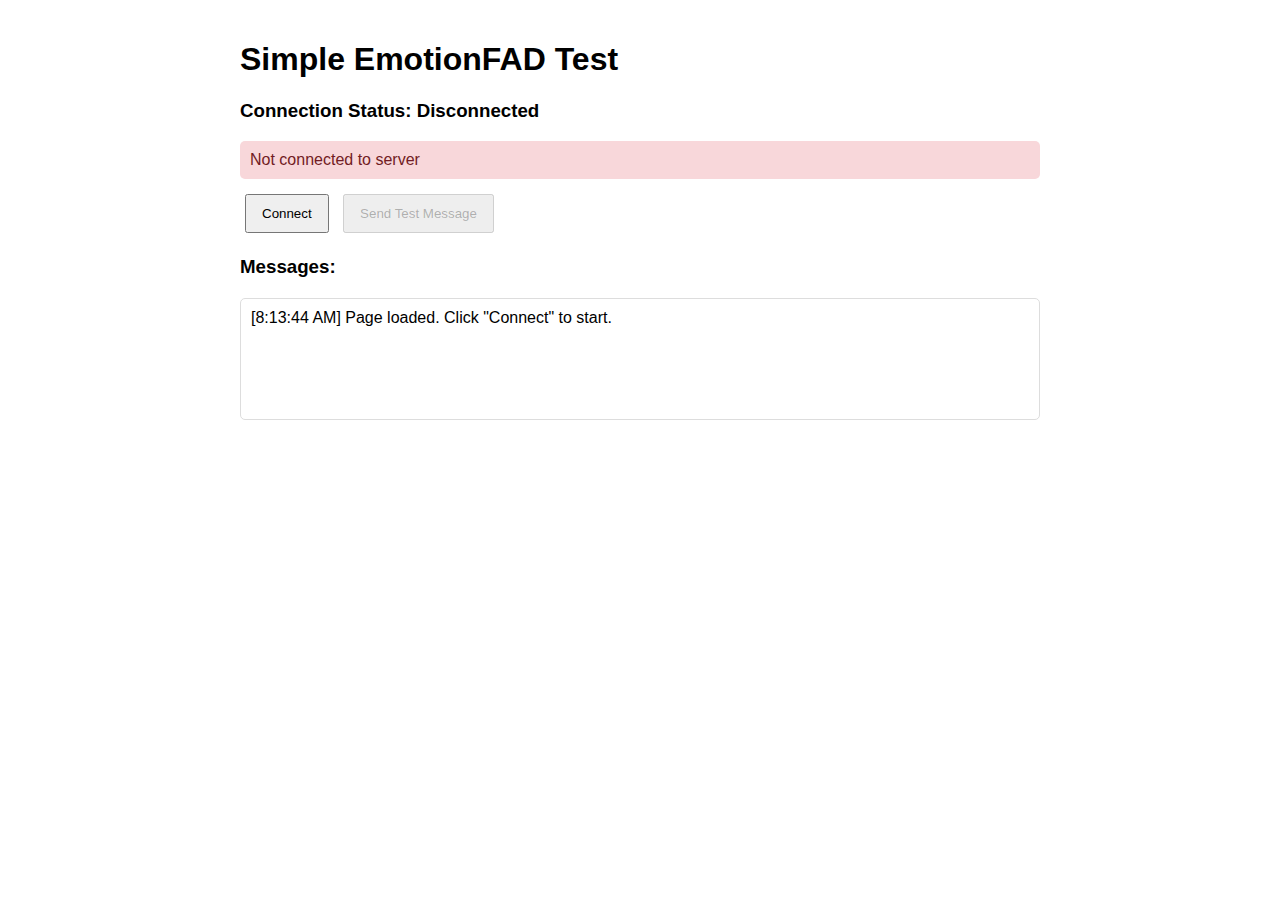
<file: EmotionFAD_Clean/templates/index_simple.html>
<!DOCTYPE html>
<html>
<head>
    <title>Simple EmotionFAD</title>
    <style>
        body {
            font-family: Arial, sans-serif;
            max-width: 800px;
            margin: 0 auto;
            padding: 20px;
        }
        #status {
            padding: 10px;
            margin: 10px 0;
            border-radius: 5px;
        }
        .connected {
            background-color: #d4edda;
            color: #155724;
        }
        .disconnected {
            background-color: #f8d7da;
            color: #721c24;
        }
        button {
            padding: 10px 15px;
            margin: 5px;
            cursor: pointer;
        }
        #messages {
            margin-top: 20px;
            padding: 10px;
            border: 1px solid #ddd;
            min-height: 100px;
            border-radius: 5px;
        }
    </style>
</head>
<body>
    <h1>Simple EmotionFAD Test</h1>
    
    <div>
        <h3>Connection Status: <span id="connection-status">Disconnected</span></h3>
        <div id="status" class="disconnected">Not connected to server</div>
        
        <div>
            <button id="connectBtn">Connect</button>
            <button id="testBtn" disabled>Send Test Message</button>
        </div>
        
        <h3>Messages:</h3>
        <div id="messages"></div>
    </div>

    <!-- Include Socket.IO from CDN -->
    <script src="https://cdn.socket.io/4.7.4/socket.io.min.js"></script>
    
    <script>
        // Initialize Socket.IO
        let socket;
        const statusDiv = document.getElementById('status');
        const connectBtn = document.getElementById('connectBtn');
        const testBtn = document.getElementById('testBtn');
        const connectionStatus = document.getElementById('connection-status');
        const messagesDiv = document.getElementById('messages');
        
        // Connection state
        let isConnected = false;
        
        // Connect to server
        function connect() {
            if (isConnected) {
                disconnect();
                return;
            }
            
            // Create new connection
            socket = io({
                reconnection: true,
                reconnectionAttempts: 5,
                reconnectionDelay: 1000,
                timeout: 20000
            });
            
            // Connection established
            socket.on('connect', () => {
                logMessage('Connected to server');
                updateConnectionStatus(true);
                
                // Enable test button
                testBtn.disabled = false;
                connectBtn.textContent = 'Disconnect';
            });
            
            // Connection error
            socket.on('connect_error', (error) => {
                logMessage('Connection error: ' + error.message, 'error');
                updateConnectionStatus(false);
            });
            
            // Disconnected
            socket.on('disconnect', (reason) => {
                logMessage('Disconnected: ' + reason);
                updateConnectionStatus(false);
            });
            
            // Handle custom events
            socket.on('connection_response', (data) => {
                logMessage('Server: ' + JSON.stringify(data));
            });
            
            socket.on('response', (data) => {
                logMessage('Response: ' + JSON.stringify(data));
            });
            
            socket.on('error', (error) => {
                logMessage('Error: ' + JSON.stringify(error), 'error');
            });
        }
        
        // Disconnect from server
        function disconnect() {
            if (socket) {
                socket.disconnect();
                socket = null;
                logMessage('Disconnected from server');
                updateConnectionStatus(false);
                testBtn.disabled = true;
                connectBtn.textContent = 'Connect';
            }
        }
        
        // Send test message
        function sendTestMessage() {
            if (socket && isConnected) {
                const message = 'Test message ' + new Date().toLocaleTimeString();
                socket.emit('message', message);
                logMessage('Sent: ' + message);
            }
        }
        
        // Update connection status
        function updateConnectionStatus(connected) {
            isConnected = connected;
            const status = connected ? 'Connected' : 'Disconnected';
            const statusClass = connected ? 'connected' : 'disconnected';
            
            statusDiv.textContent = status;
            statusDiv.className = statusClass;
            connectionStatus.textContent = status;
            connectionStatus.className = statusClass.toLowerCase();
        }
        
        // Log message to the messages div
        function logMessage(message, type = 'info') {
            const messageElement = document.createElement('div');
            messageElement.textContent = '[' + new Date().toLocaleTimeString() + '] ' + message;
            
            if (type === 'error') {
                messageElement.style.color = 'red';
            }
            
            messagesDiv.appendChild(messageElement);
            messagesDiv.scrollTop = messagesDiv.scrollHeight;
            
            // Also log to console
            console.log('[' + type.toUpperCase() + '] ' + message);
        }
        
        // Event listeners
        connectBtn.addEventListener('click', connect);
        testBtn.addEventListener('click', sendTestMessage);
        
        // Initial log
        logMessage('Page loaded. Click "Connect" to start.');
    </script>
</body>
</html>
</file>
